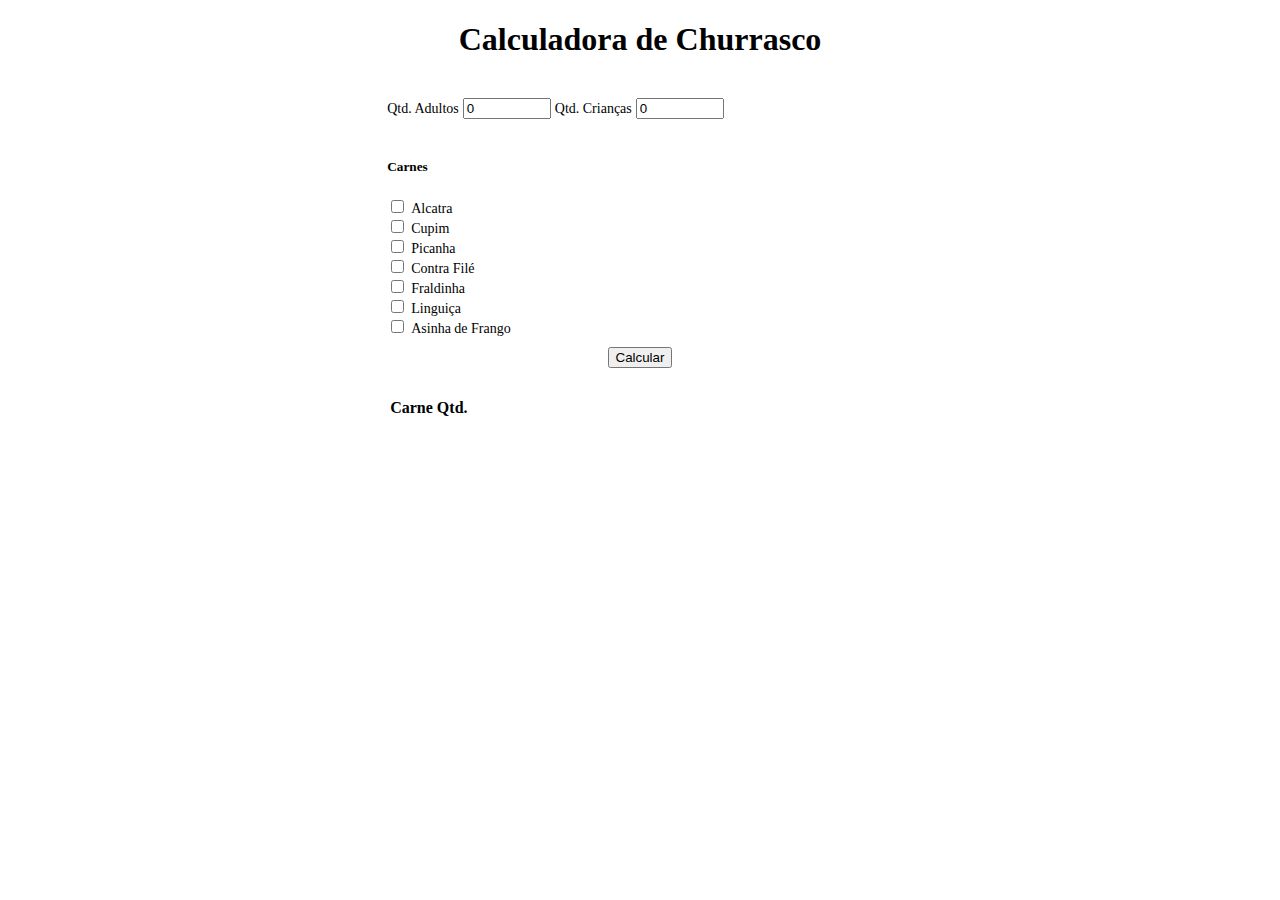
<file: calculadora_churrasco/index.html>
<!DOCTYPE html>
<html lang="en">
<head>
    <meta charset="UTF-8">
    <title>Calculadora de Churrasco</title>
    <link rel="stylesheet" href="https://stackpath.bootstrapcdn.com/bootstrap/4.1.3/css/bootstrap.min.css"
          integrity="sha384-MCw98/SFnGE8fJT3GXwEOngsV7Zt27NXFoaoApmYm81iuXoPkFOJwJ8ERdknLPMO" crossorigin="anonymous">
    <link rel="stylesheet" href="styles/style.css">
</head>
<body>
<div class="conteudo">
    <h1 align="center">Calculadora de Churrasco</h1>
    <br>
    <div class="align-content-center">
        <form>
            <div class="form-group" style="margin: auto; align-content: center">
                <div class="d-flex flex-row">
                    <label class="mylabel" for="qtdAdultos">Qtd. Adultos</label>
                    <input type="number" class="form-control numPequeno" id="qtdAdultos" value="0">
                    <label class="mylabel" for="qtdCriancas">Qtd. Crianças</label>
                    <input type="number" class="form-control numPequeno" id="qtdCriancas" value="0">
                </div>
            </div>

            <br>

            <div class="selecao">
                <h5>Carnes</h5>

                <div class="form-check">
                    <div class="d-flex flex-column">
                        <div class="d-flex flex-row">
                            <input class="form-check-input" type="checkbox" id="alcatra">
                            <label class="checklabel" for="alcatra">Alcatra</label>
                        </div>
                        <div class="d-flex flex-row">
                            <input class="form-check-input" type="checkbox" id="cupim">
                            <label class="checklabel" for="cupim">Cupim</label>
                        </div>
                        <div class="d-flex flex-row">
                            <input class="form-check-input" type="checkbox" id="picanha">
                            <label class="checklabel" for="picanha">Picanha</label>
                        </div>
                        <div class="d-flex flex-row">
                            <input class="form-check-input" type="checkbox" id="contra">
                            <label class="checklabel" for="contra">Contra Filé</label>
                        </div>
                        <div class="d-flex flex-row">
                            <input class="form-check-input" type="checkbox" id="fraldinha">
                            <label class="checklabel" for="fraldinha">Fraldinha</label>
                        </div>
                        <div class="d-flex flex-row">
                            <input class="form-check-input" type="checkbox" id="linguica">
                            <label class="checklabel" for="linguica">Linguiça</label>
                        </div>
                        <div class="d-flex flex-row">
                            <input class="form-check-input" type="checkbox" id="asinha">
                            <label class="checklabel" for="asinha">Asinha de Frango</label>
                        </div>
                    </div>
                </div>
            </div>

            <div class="botaoCentralizado">
                <button type="button" class="btn btn-primary" onclick="printQtd()">Calcular</button>
            </div>
        </form>

        <br>

        <div class="result">
            <table class="table">
                <thead>
                    <tr>
                        <th scope="col">Carne</th>
                        <th scope="col">Qtd.</th>
                    </tr>
                </thead>
                <tbody id="tabelacorpo">
                </tbody>
            </table>
        </div>
    </div>
</div>

<script src="https://code.jquery.com/jquery-3.3.1.slim.min.js"
        integrity="sha384-q8i/X+965DzO0rT7abK41JStQIAqVgRVzpbzo5smXKp4YfRvH+8abtTE1Pi6jizo"
        crossorigin="anonymous"></script>
<script src="https://cdnjs.cloudflare.com/ajax/libs/popper.js/1.14.3/umd/popper.min.js"
        integrity="sha384-ZMP7rVo3mIykV+2+9J3UJ46jBk0WLaUAdn689aCwoqbBJiSnjAK/l8WvCWPIPm49"
        crossorigin="anonymous"></script>
<script src="https://stackpath.bootstrapcdn.com/bootstrap/4.1.3/js/bootstrap.min.js"
        integrity="sha384-ChfqqxuZUCnJSK3+MXmPNIyE6ZbWh2IMqE241rYiqJxyMiZ6OW/JmZQ5stwEULTy"
        crossorigin="anonymous"></script>
<script src="scripts/util.js"></script>
</body>
</html>
</file>
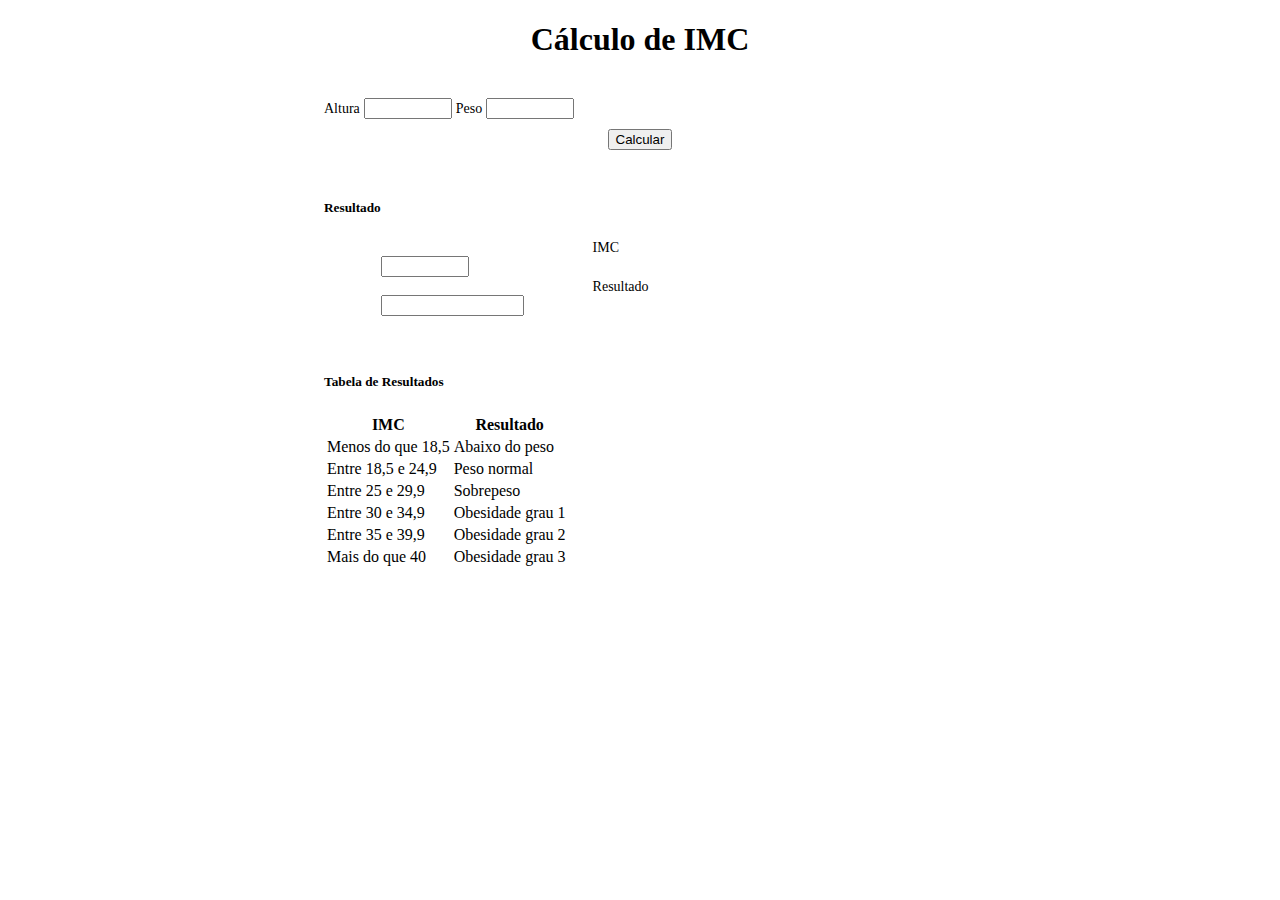
<file: calculadora_imc/index.html>
<!DOCTYPE html>
<html lang="en">
<head>
    <meta charset="UTF-8">
    <title>Calculadora de IMC</title>
    <link rel="stylesheet" href="https://stackpath.bootstrapcdn.com/bootstrap/4.1.3/css/bootstrap.min.css"
          integrity="sha384-MCw98/SFnGE8fJT3GXwEOngsV7Zt27NXFoaoApmYm81iuXoPkFOJwJ8ERdknLPMO" crossorigin="anonymous">
    <link rel="stylesheet" href="styles/style.css">
</head>
<body>
<div class="conteudo">
    <h1 align="center">Cálculo de IMC</h1>
    <br>
    <div class="align-content-center">
        <form>
            <div class="form-group centralizado">
                <div class="d-flex flex-row">
                    <label class="mylabel" for="altura">Altura</label>
                    <input type="number" class="form-control numPequeno" id="altura">
                    <label class="mylabel" for="peso">Peso</label>
                    <input type="number" class="form-control numPequeno" id="peso">
                </div>
            </div>

            <div class="botaoCentralizado">
                <button type="button" class="btn btn-primary" onclick="printQtd()">Calcular</button>
            </div>
        </form>

        <div aria-hidden="true" hidden="true" class="alert alert-danger" role="alert" id="alerta">
            Inserir valores maiores que 0!
            <button type="button" class="close" onclick="hideAlerta()" aria-label="Close">
                <span aria-hidden="true">&times;</span>
            </button>
        </div>

        <br>
        <h5>Resultado</h5>

        <div class="form-group centralizado">
            <div class="d-flex flex-column">
                <div class="d-flex flex-row results">
                    <div class="divisaoLabel">
                        <label class="mylabel" for="imc">IMC</label>
                    </div>
                    <div class="divisaoResult">
                        <input type="number" class="form-control numPequeno resultValue" id="imc" readonly>
                    </div>
                </div>
                <div class="d-flex flex-row results">
                    <div class="divisaoLabel">
                        <label class="mylabel" for="categoria">Resultado</label>
                    </div>
                    <div class="divisaoResult">
                        <input type="text" class="form-control resultValue" id="categoria" readonly>
                    </div>
                </div>
            </div>
        </div>

        <br>
        <br>

        <div class="centralizado">
            <h5>Tabela de Resultados</h5>

            <table class="table">
                <thead class="thead-light">
                    <tr>
                        <th scope="col">IMC</th>
                        <th scope="col">Resultado</th>
                    </tr>
                </thead>
                <tbody>
                    <tr>
                        <td>Menos do que 18,5</td>
                        <td>Abaixo do peso</td>
                    </tr>
                    <tr>
                        <td>Entre 18,5 e 24,9</td>
                        <td>Peso normal</td>
                    </tr>
                    <tr>
                        <td>Entre 25 e 29,9</td>
                        <td>Sobrepeso</td>
                    </tr>
                    <tr>
                        <td>Entre 30 e 34,9</td>
                        <td>Obesidade grau 1</td>
                    </tr>
                    <tr>
                        <td>Entre 35 e 39,9</td>
                        <td>Obesidade grau 2</td>
                    </tr>
                    <tr>
                        <td>Mais do que 40</td>
                        <td>Obesidade grau 3</td>
                    </tr>
                </tbody>
            </table>
        </div>
    </div>
</div>

<script src="https://code.jquery.com/jquery-3.3.1.slim.min.js"
        integrity="sha384-q8i/X+965DzO0rT7abK41JStQIAqVgRVzpbzo5smXKp4YfRvH+8abtTE1Pi6jizo"
        crossorigin="anonymous"></script>
<script src="https://cdnjs.cloudflare.com/ajax/libs/popper.js/1.14.3/umd/popper.min.js"
        integrity="sha384-ZMP7rVo3mIykV+2+9J3UJ46jBk0WLaUAdn689aCwoqbBJiSnjAK/l8WvCWPIPm49"
        crossorigin="anonymous"></script>
<script src="https://stackpath.bootstrapcdn.com/bootstrap/4.1.3/js/bootstrap.min.js"
        integrity="sha384-ChfqqxuZUCnJSK3+MXmPNIyE6ZbWh2IMqE241rYiqJxyMiZ6OW/JmZQ5stwEULTy"
        crossorigin="anonymous"></script>
<script src="scripts/util.js"></script>
</body>
</html>
</file>
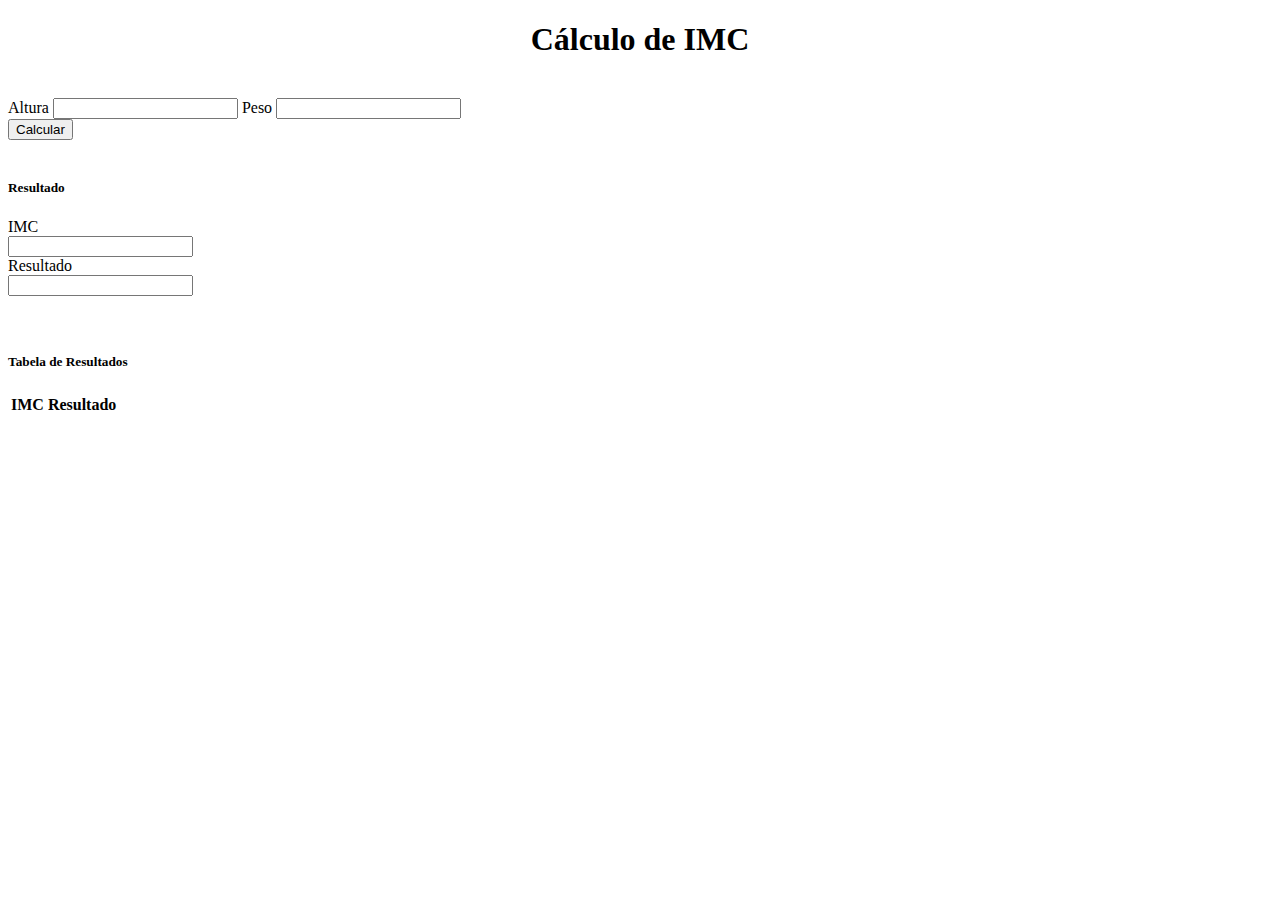
<file: calculadoraimcdinamica/src/main/resources/templates/calculadora.html>
<!DOCTYPE html>
<html lang="en" xmlns:th="http://www.thymeleaf.org">
<head>
    <meta charset="UTF-8">
    <title>Calculadora de IMC</title>

    <link rel="stylesheet" href="https://stackpath.bootstrapcdn.com/bootstrap/4.1.3/css/bootstrap.min.css"
          integrity="sha384-MCw98/SFnGE8fJT3GXwEOngsV7Zt27NXFoaoApmYm81iuXoPkFOJwJ8ERdknLPMO" crossorigin="anonymous"/>
    <link rel="stylesheet" th:href="@{/css/style.css}"/>
</head>
<body>
<main role="main">
    <div class="conteudo">
        <h1 align="center">Cálculo de IMC</h1>
        <br>
        <div class="align-content-center">
            <form action="/calcular">
                <div class="form-group centralizado">
                    <div class="d-flex flex-row">
                        <label class="mylabel" for="altura">Altura</label>
                        <input type="number" step="any" class="form-control numPequeno" id="altura" th:name="altura">
                        <label class="mylabel" for="peso">Peso</label>
                        <input type="number" step="any" class="form-control numPequeno" id="peso" th:name="peso">
                    </div>
                </div>

                <div class="botaoCentralizado">
                    <button type="submit" class="btn btn-primary">Calcular</button>
                </div>
            </form>

            <br>
            <h5>Resultado</h5>

            <div class="form-group centralizado">
                <div class="d-flex flex-column">
                    <div class="d-flex flex-row results">
                        <div class="divisaoLabel">
                            <label class="mylabel" for="imc">IMC</label>
                        </div>
                        <div class="divisaoResult">
                            <input type="number" class="form-control numPequeno resultValue" id="imc" th:value="${imc}"
                                   readonly>
                        </div>
                    </div>
                    <div class="d-flex flex-row results">
                        <div class="divisaoLabel">
                            <label class="mylabel" for="categoria">Resultado</label>
                        </div>
                        <div class="divisaoResult">
                            <input type="text" class="form-control resultValue" id="categoria" th:value="${resultado}"
                                   readonly>
                        </div>
                    </div>
                </div>
            </div>

            <br>
            <br>

            <div class="centralizado">
                <h5>Tabela de Resultados</h5>

                <table class="table">
                    <thead class="thead-light">
                    <tr>
                        <th scope="col">IMC</th>
                        <th scope="col">Resultado</th>
                    </tr>
                    </thead>
                    <tbody>
                    <th:block th:each="result: ${tabelaResult}">
                        <tr>
                            <td th:text="${result.getCondicao()}"></td>
                            <td th:text="${result.getValor()}"></td>
                        </tr>
                    </th:block>
                </tbody>
            </table>
        </div>
    </div>
</div>
</main>
</body>
</html>
</file>
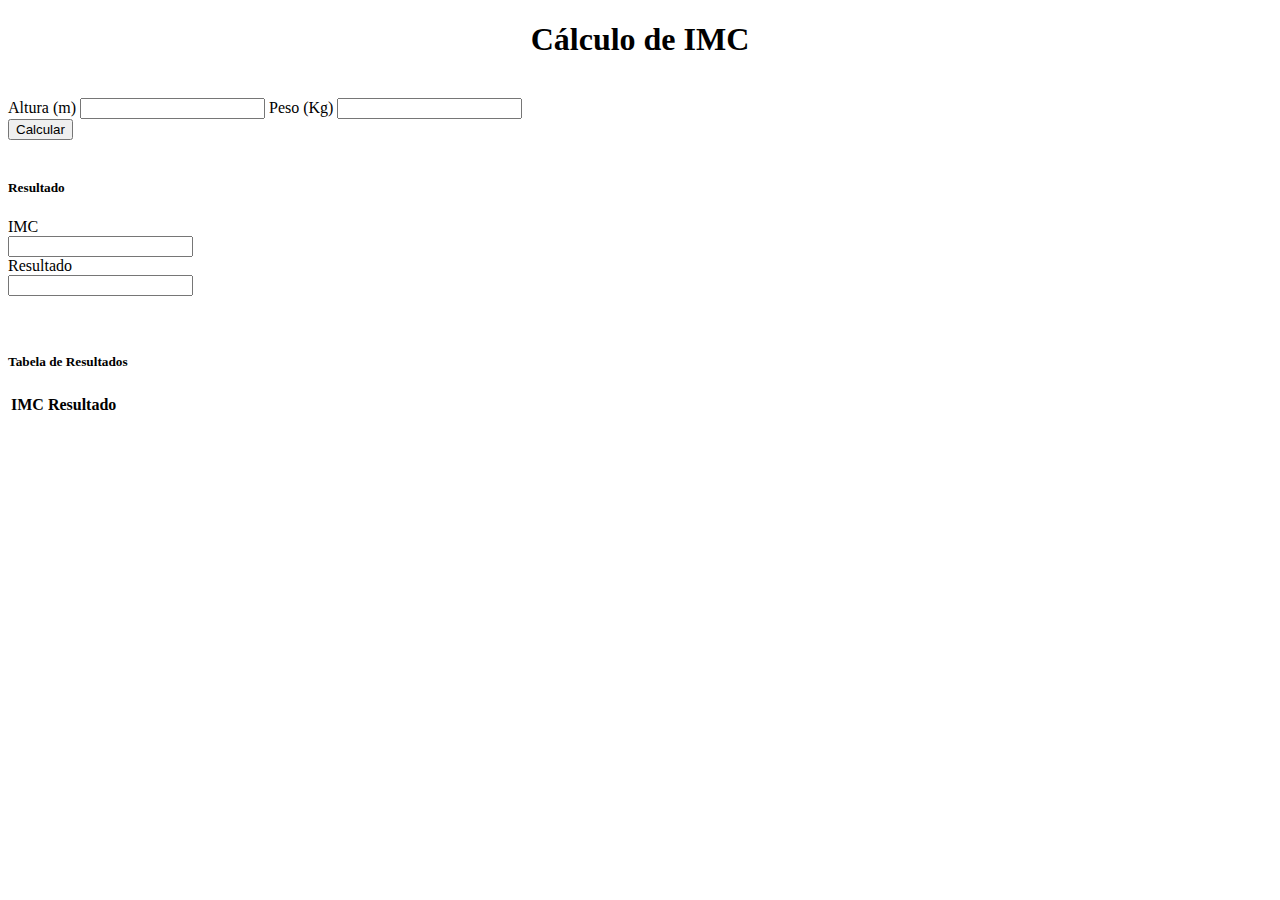
<file: calculadoraimcmvc/src/main/resources/templates/calculadora.html>
<!DOCTYPE html>
<html lang="en" xmlns:th="http://www.thymeleaf.org">
<head>
    <meta charset="UTF-8">
    <title>Calculadora de IMC</title>

    <link rel="stylesheet" href="https://stackpath.bootstrapcdn.com/bootstrap/4.1.3/css/bootstrap.min.css"
          integrity="sha384-MCw98/SFnGE8fJT3GXwEOngsV7Zt27NXFoaoApmYm81iuXoPkFOJwJ8ERdknLPMO" crossorigin="anonymous"/>
    <link rel="stylesheet" th:href="@{../css/style.css}"/>
</head>
<body>
<main role="main">
    <div class="conteudo">
        <h1 align="center">Cálculo de IMC</h1>
        <br>
        <div class="align-content-center">
            <form action="/calcular">
                <div class="form-group centralizado">
                    <div class="d-flex flex-row">
                        <label class="mylabel" for="altura">Altura (m)</label>
                        <input type="number" step="any" class="form-control numPequeno" id="altura" th:name="altura">
                        <label class="mylabel" for="peso">Peso (Kg)</label>
                        <input type="number" step="any" class="form-control numPequeno" id="peso" th:name="peso">
                    </div>
                </div>

                <div class="botaoCentralizado">
                    <button type="submit" class="btn btn-primary">Calcular</button>
                </div>
            </form>

            <br>
            <h5>Resultado</h5>

            <div class="form-group centralizado">
                <div class="d-flex flex-column">
                    <div class="d-flex flex-row results">
                        <div class="divisaoLabel">
                            <label class="mylabel" for="imc">IMC</label>
                        </div>
                        <div class="divisaoResult">
                            <input type="number" class="form-control numPequeno resultValue" id="imc" th:value="${imc}"
                                   readonly>
                        </div>
                    </div>
                    <div class="d-flex flex-row results">
                        <div class="divisaoLabel">
                            <label class="mylabel" for="categoria">Resultado</label>
                        </div>
                        <div class="divisaoResult">
                            <input type="text" class="form-control resultValue" id="categoria" th:value="${resultado}"
                                   readonly>
                        </div>
                    </div>
                </div>
            </div>

            <br>
            <br>

            <div class="centralizado">
                <h5>Tabela de Resultados</h5>

                <table class="table">
                    <thead class="thead-light">
                    <tr>
                        <th scope="col">IMC</th>
                        <th scope="col">Resultado</th>
                    </tr>
                    </thead>
                    <tbody>
                    <th:block th:each="result: ${tabelaResult}">
                        <tr>
                            <td th:text="${result.getCondicao()}"></td>
                            <td th:text="${result.getValor()}"></td>
                        </tr>
                    </th:block>
                    </tbody>
                </table>
            </div>
        </div>
    </div>
</main>
</body>
</html>
</file>
<file: calculadora_churrasco/styles/style.css>
.conteudo {
    width: 40%;
    margin: auto;
}

.mylabel {
    margin: auto;
    font-size: 14px;
}

.checklabel {
    font-size: 14px;
}

.numPequeno {
    width: 80px;
    margin: auto;
}

.botaoCentralizado {
    margin: 10px;
    text-align: center;
}

.selecao {
    align-content: start;
    text-align: start;
    margin: auto;
}

.result {
    align-content: start;
    text-align: start;
    margin: auto;
}

.result-right {
    margin: 0;
    align-self: end;
}
</file>
<file: calculadora_imc/styles/style.css>
.conteudo {
    width: 50%;
    margin: auto;
}

.mylabel {
    margin: auto;
    font-size: 14px;
}

.results {
    text-align: left;
    margin: auto;
    width: 100%;
}

.centralizado {
    margin: auto;
    align-content: center;
}

.divisaoLabel {
    width: 15%;
    margin: auto;
}

.divisaoResult {
    width: 85%;
    margin: auto;
}

.resultValue {
    margin-left: 10px !important;
    width: 25%;
}

.numPequeno {
    width: 80px;
    margin: auto;
}

.botaoCentralizado {
    margin: 10px;
    text-align: center;
}
</file>
